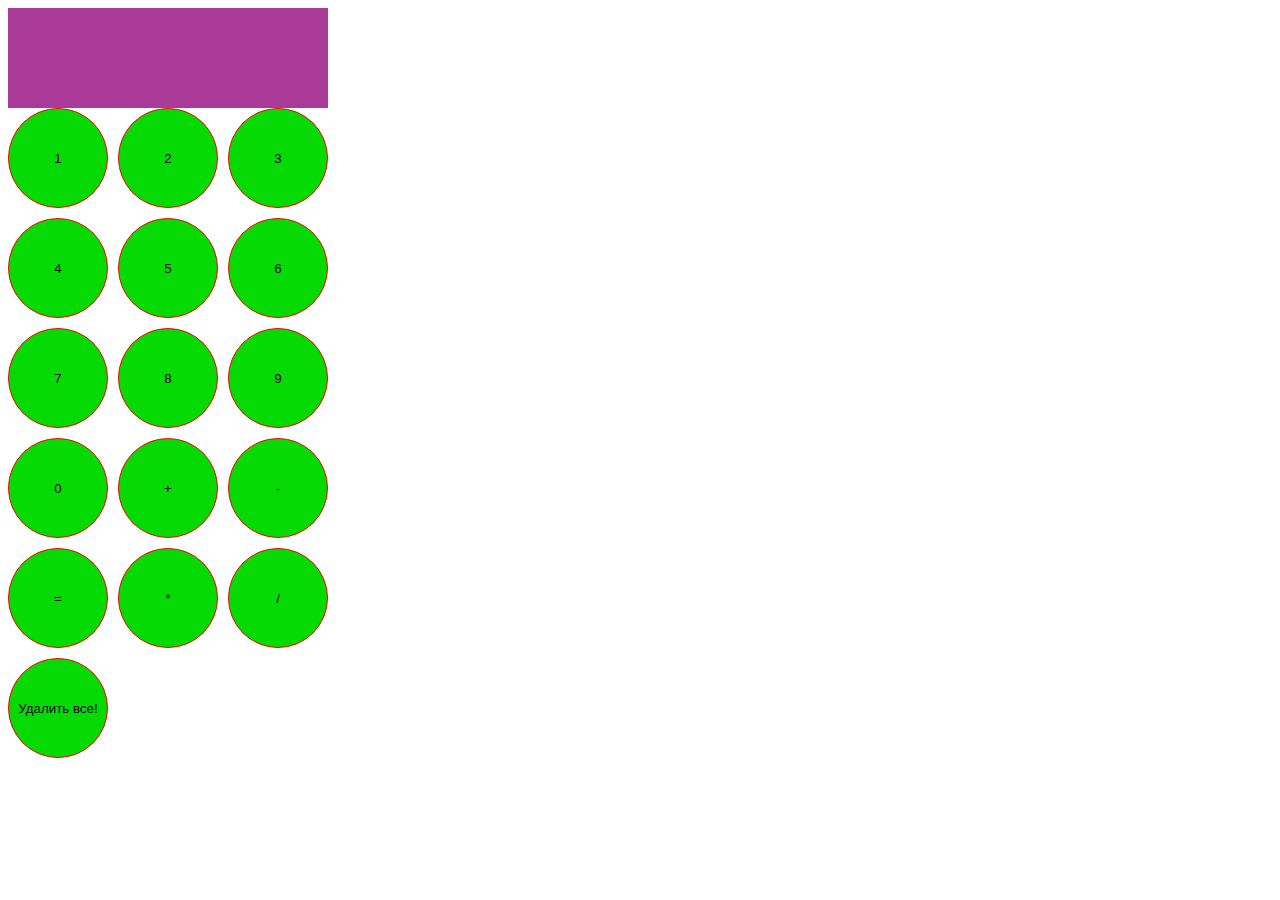
<file: index.html>
<!DOCTYPE html>
<html lang="en">

<head>
    <meta charset="UTF-8">
    <meta name="viewport" content="width=device-width, initial-scale=1.0">
    <title>Calculator.com</title>
    <link rel="stylesheet" href="./style.css">
</head>

<body>
    <div id="ekran"></div>
    <div class="flex flex-direction-c">
        <div class="flex"><button>1</button><button>2</button><button>3</button></div>
        <div class="flex"><button>4</button><button>5</button><button>6</button></div>
        <div class="flex"><button>7</button><button>8</button><button>9</button></div>
        <div class="flex"><button>0</button><button>+</button><button>-</button></div>
        <div class="flex"><button id="equal">=</button><button>*</button><button>/</button></div>
        <button id="delete">Удалить все!</button>
    </div>
    <script src="./script.js"></script>
</body>

</html>
</file>
<file: style.css>
button{
    width: 100px; ;
    height: 100px; ;
    background: rgb(5, 218, 5); ;
    border:1px solid red ;
    border-radius: 50%;
}

.flex{
    display: flex;
    gap: 10px;
}

.flex-direction-c{
    flex-direction: column;
}

#ekran{
    background: rgb(170, 58, 151);
    width: 320px;
    height: 100px;
    display: flex;
    justify-content: center;
    align-items: center;
    font-size:20px;
    color: brown;
}
</file>
